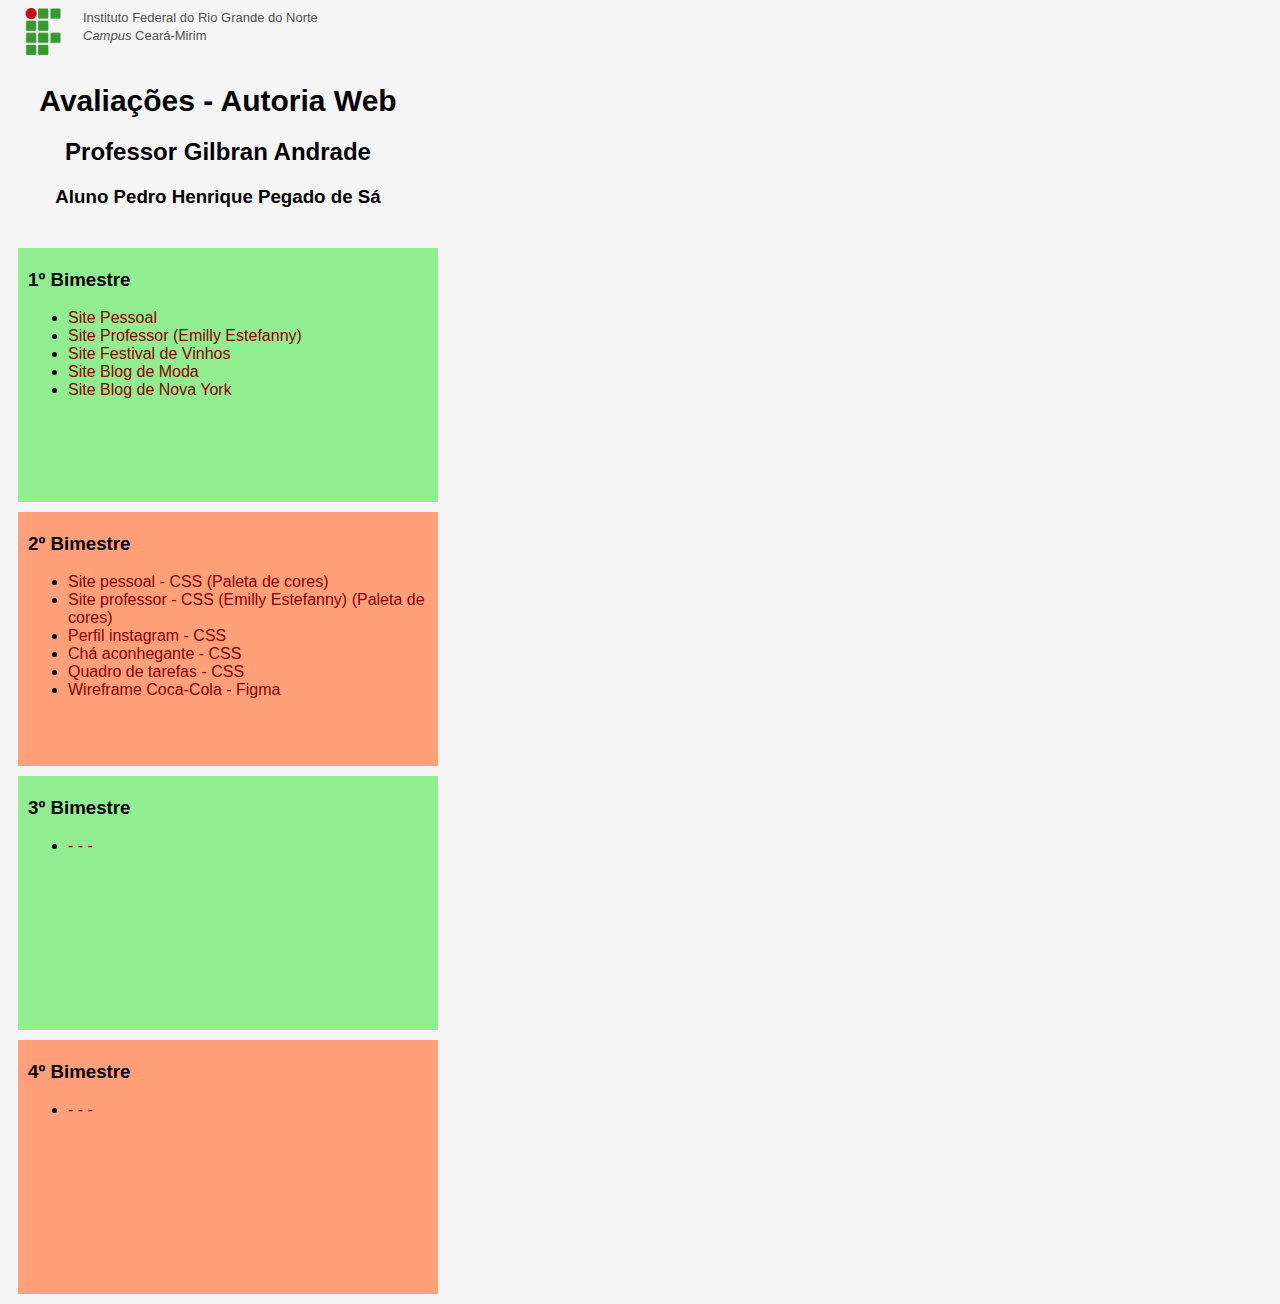
<file: index.html>
<!DOCTYPE html>
<html>
<head>
    <title>Avaliação</title>
    <link rel='stylesheet' href='style.css'>
</head>
<body>
    <div class="topo">
        <img class="logo" src="images/if_small.png">
        <span class="ifrn">Instituto Federal do Rio Grande do Norte</span><br>
        <span class="ifrn"><em>Campus</em> Ceará-Mirim</span>
    </div>
    <div class="titulo">
        <h1>Avaliações - Autoria Web</h1>
        <h2>Professor Gilbran Andrade</h2>
        <h3>Aluno Pedro Henrique Pegado de Sá</h4>
    </div>
    <div class="bimestre bimImpar">
        <h3>1º Bimestre</h3>
        <ul>
            <li><a target="_blank" href="bimestre1/sitePessoal/">Site Pessoal</a></li>
            <li><a target="_blank" href="bimestre1/siteProfessor">Site Professor (Emilly Estefanny)</a></li>
            <li><a target="_blank" href="bimestre1/festivalVinhos/">Site Festival de Vinhos</a></li>
            <li><a target="_blank" href="bimestre1/blogModa/">Site Blog de Moda</a></li>
            <li><a target="_blank" href="bimestre1/blogNY/">Site Blog de Nova York</a></li>
        </ul>
    </div>
    <div class="bimestre bimPar">
        <h3>2º Bimestre</h3>
        <ul>
            <li><a target="_blank" href="bimestre2/sitePessoal-css/">Site pessoal - CSS <a target="_blank" href="https://www.figma.com/file/84WMJMnzFSMqPpsacgFd5X/Untitled?type=design&node-id=0%3A1&mode=design&t=T7VfBLVgW3cILD3x-1">(Paleta de cores)</a></a></li>
            <li><a target="_blank" href="bimestre2/siteProfessor-css/">Site professor - CSS (Emilly Estefanny) <a target="_blank" href="https://www.figma.com/file/I4yHXVTCr3sbk2Q9hpkvNb/Paleta-SiteProfessor?type=design&node-id=0%3A1&mode=design&t=ZWVVjEC8FcpAsUPe-1">(Paleta de cores)</a></a></li>
            <li><a target="_blank" href="bimestre2/insta-perfil/">Perfil instagram - CSS</a></li>
            <li><a target="_blank" href="bimestre2/chaAconchegante/">Chá aconhegante - CSS</a></li>
            <li><a target="_blank" href="bimestre2/quadroTarefas/">Quadro de tarefas - CSS</a></li>
            <li><a target="_blank" href="https://www.figma.com/file/suA3TklepVTciVPk9N6kDh/CocaCola-Wireframe?type=design&node-id=0%3A1&mode=design&t=1bFk1XdM3FfSwaQL-1">Wireframe Coca-Cola - Figma</a></li>
        </ul>
    </div>
    <div class="bimestre bimImpar">
        <h3>3º Bimestre</h3>
        <ul>
            <li><a href="#">- - -</a></li>
        </ul>
    </div>
    <div class="bimestre bimPar">
        <h3>4º Bimestre</h3>
        <ul>
            <li><a href="#">- - -</a></li>
        </ul>
    </div>
</body>
</html>
</file>
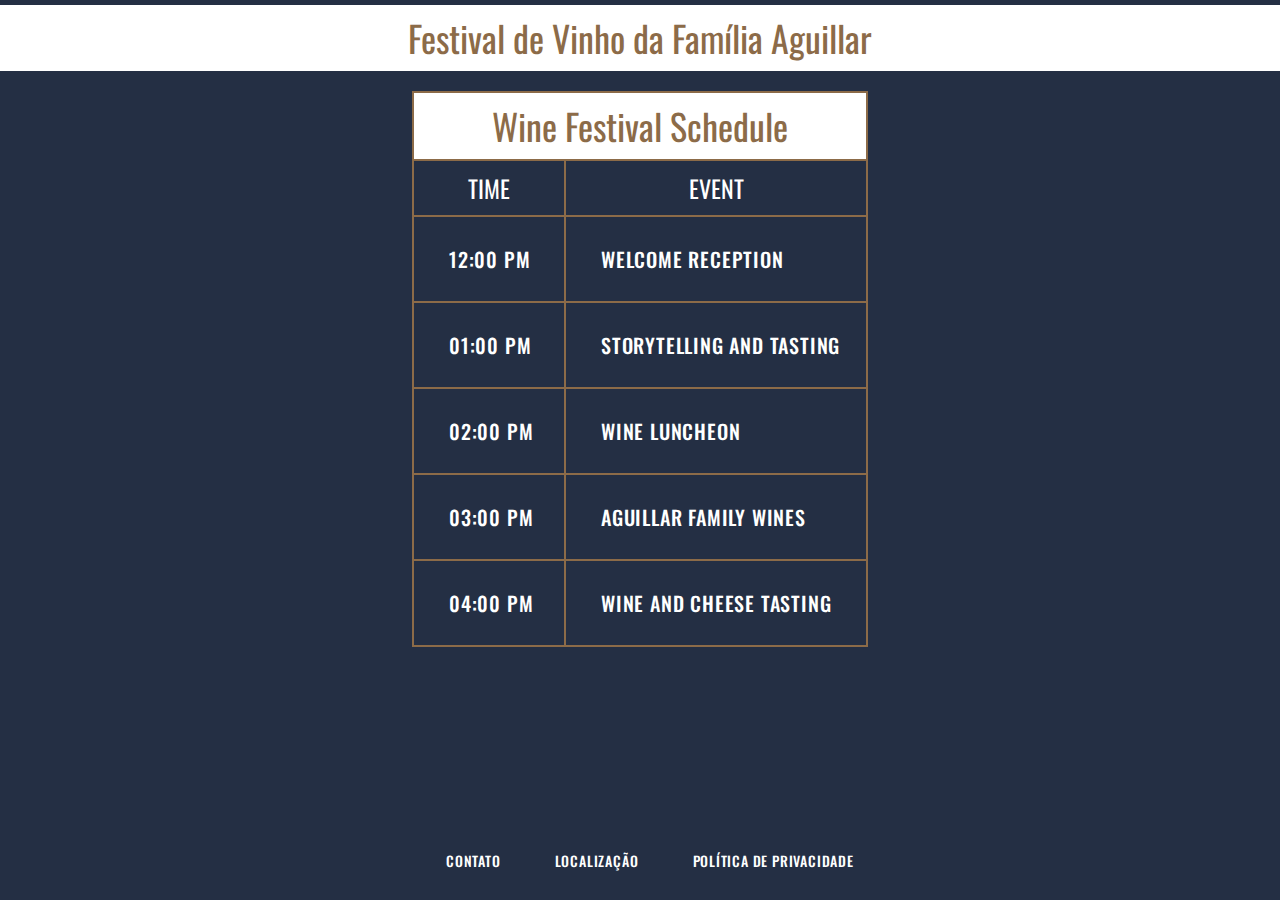
<file: bimestre1/festivalVinhos/index.html>
<!DOCTYPE html>
<html>

<head>
  <meta charset="utf-8">
  <title>Festival de Vinho da Família Aguillar</title>
  <link rel="stylesheet" type="text/css" href="reset.css" />
  <link rel="stylesheet" type="text/css" href="style.css" />
  <link href="https://fonts.googleapis.com/css?family=Oswald" rel="stylesheet">
</head>

<body>
  <header>
    <h1>Festival de Vinho da Família Aguillar</h1>
  </header>
  
  <div class="container">

    <table>

      <thead>
        <tr>
          <th colspan="2"><h1>Wine Festival Schedule</h1></th>
        </tr>
        <tr>
          <th><h2>Time</h2></th>
          <th><h2>Event</h2></th>
        </tr>
      </thead>

      <tbody>
        <tr>
          <td class="left"><h3>12:00 PM</h3></td>
          <td><h3>Welcome Reception</h3></td>
        </tr>
        <tr>
          <td class="left"><h3>01:00 PM</h3></td>
          <td><h3>Storytelling and Tasting</h3></td>
        </tr>
        <tr>
          <td class="left"><h3>02:00 PM</h3></td>
          <td><h3>Wine Luncheon</h3></td>
        </tr>
        <tr>
          <td class="left"><h3>03:00 PM</h3></td>
          <td><h3>Aguillar Family Wines</h3></td>
        </tr>
        <tr>
          <td class="left"><h3>04:00 PM</h3></td>
          <td><h3>Wine and Cheese Tasting</h3></td>
        </tr>
      </tbody>

    </table>

  </div>
  
  <footer>
    <h3>Contato</h3>
    <h3>Localização</h3>
    <h3>Política de Privacidade</h3>
  </footer>
</body>

</html>
</file>
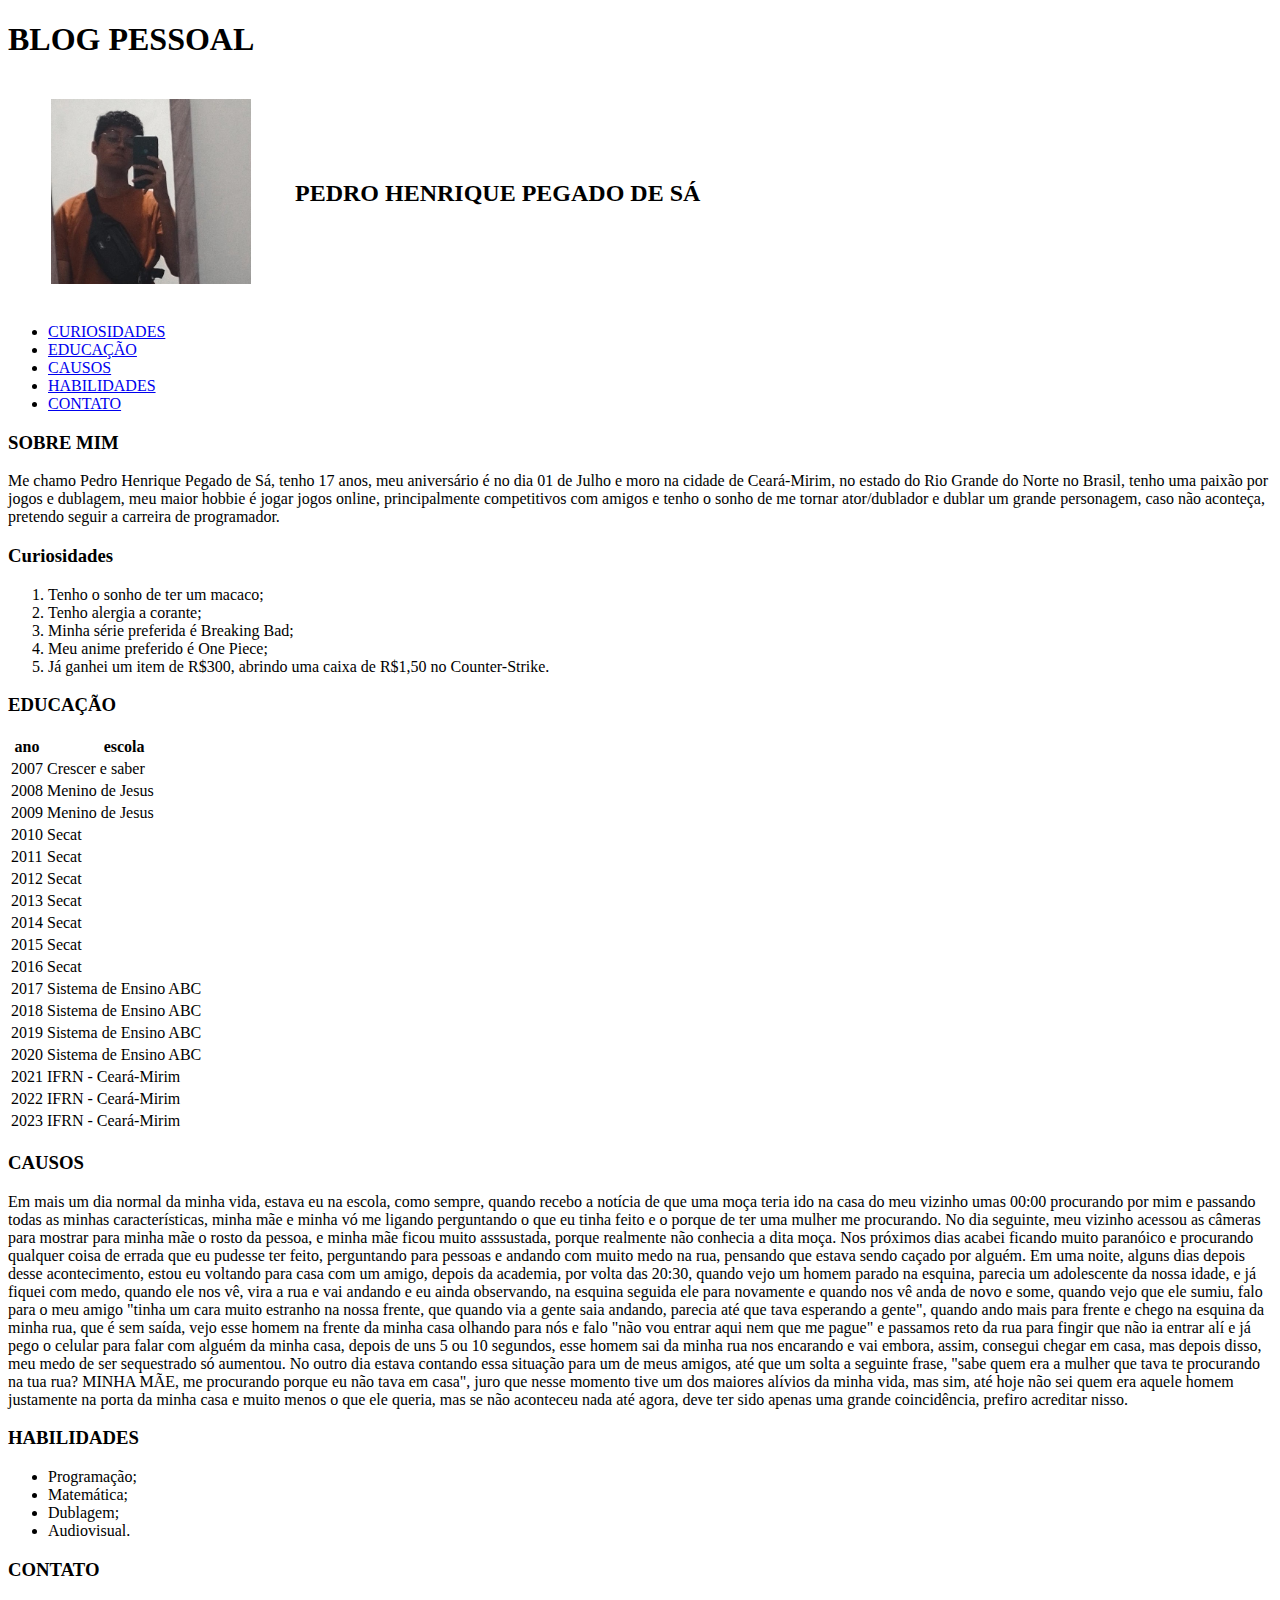
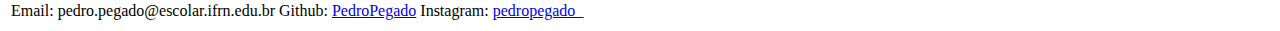
<file: bimestre1/sitePessoal/index.html>
<!DOCTYPE html>
<html lang="pt-br">
<head>
    <meta charset="UTF-8">
    <link rel="stylesheet" href="style.css">
    <title>Blog do Pedro Pegado</title>
</head>
<body>
    <header>
        <h1>BLOG PESSOAL</h1>
        <table>
            <tr>
                <td>
                <figure>
                    <img src="images/pedroFoto.jpg" alt="">
                </figure>
                </td>
                <td><h2>PEDRO HENRIQUE PEGADO DE SÁ</h2></td>
            </tr>
        </table>
        <nav>
            <ul>
                <li><a href="#curiosidades">CURIOSIDADES</a></li>
                <li><a href="#educacao">EDUCAÇÃO</a></li>
                <li><a href="#causos">CAUSOS</a></li>
                <li><a href="#habilidades">HABILIDADES</a></li>
                <li><a href="#contato">CONTATO</a></li>
            </ul>
        </nav>
    </header>

    <main>
        <article>
            <h3>SOBRE MIM</h3>
            <p>Me chamo Pedro Henrique Pegado de Sá, tenho 17 anos, meu aniversário é no dia 01 de Julho e moro na cidade de Ceará-Mirim, no estado do Rio Grande do Norte no Brasil, tenho uma paixão por jogos e dublagem, meu maior hobbie é jogar jogos online, principalmente competitivos com amigos e tenho o sonho de me tornar ator/dublador e dublar um grande personagem, caso não aconteça, pretendo seguir a carreira de programador.</p>
        </article>

        <section id="curiosidades">
            <h3>Curiosidades</h3>
            <ol>
                <li>Tenho o sonho de ter um macaco;</li>
                <li>Tenho alergia a corante;</li>
                <li>Minha série preferida é Breaking Bad;</li>
                <li>Meu anime preferido é One Piece;</li>
                <li>Já ganhei um item de R$300, abrindo uma caixa de R$1,50 no Counter-Strike.</li>
            </ol>
        </section>

        <section id="educacao">
            <h3>EDUCAÇÃO</h3>
            <table>
                <thead>
                    <tr>
                        <th>ano</th>
                        <th>escola</th>
                    </tr>
                </thead>
                <tbody>
                    <tr>
                        <td>2007</td>
                        <td>Crescer e saber</td>
                    </tr>
                    <tr>
                        <td>2008</td>
                        <td>Menino de Jesus</td>
                    </tr>
                    <tr>
                        <td>2009</td>
                        <td>Menino de Jesus</td>
                    </tr>
                    <tr>
                        <td>2010</td>
                        <td>Secat</td>
                    </tr>
                    <tr>
                        <td>2011</td>
                        <td>Secat</td>
                    </tr>
                    <tr>
                        <td>2012</td>
                        <td>Secat</td>
                    </tr>
                    <tr>
                        <td>2013</td>
                        <td>Secat</td>
                    </tr>
                    <tr>
                        <td>2014</td>
                        <td>Secat</td>
                    </tr>
                    <tr>
                        <td>2015</td>
                        <td>Secat</td>
                    </tr>
                    <tr>
                        <td>2016</td>
                        <td>Secat</td>
                    </tr>
                    <tr>
                        <td>2017</td>
                        <td>Sistema de Ensino ABC</td>
                    </tr>
                    <tr>
                        <td>2018</td>
                        <td>Sistema de Ensino ABC</td>
                    </tr>
                    <tr>
                        <td>2019</td>
                        <td>Sistema de Ensino ABC</td>
                    </tr>
                    <tr>
                        <td>2020</td>
                        <td>Sistema de Ensino ABC</td>
                    </tr>
                    <tr>
                        <td>2021</td>
                        <td>IFRN - Ceará-Mirim</td>
                    </tr>
                    <tr>
                        <td>2022</td>
                        <td>IFRN - Ceará-Mirim</td>
                    </tr>
                    <tr>
                        <td>2023</td>
                        <td>IFRN - Ceará-Mirim</td>
                    </tr>
                </tbody>
            </table>
        </section>

        <section id="causos">
            <article>
                <h3>CAUSOS</h3>
                <p>Em mais um dia normal da minha vida, estava eu na escola, como sempre, quando recebo a notícia de que uma moça teria ido na casa do meu vizinho umas 00:00 procurando por mim e passando todas as minhas características, minha mãe e minha vó me ligando perguntando o que eu tinha feito e o porque de ter uma mulher me procurando. No dia seguinte, meu vizinho acessou as câmeras para mostrar para minha mãe o rosto da pessoa, e minha mãe ficou muito asssustada, porque realmente não conhecia a dita moça. Nos próximos dias acabei ficando muito paranóico e procurando qualquer coisa de errada que eu pudesse ter feito, perguntando para pessoas e andando com muito medo na rua, pensando que estava sendo caçado por alguém. Em uma noite, alguns dias depois desse acontecimento, estou eu voltando para casa com um amigo, depois da academia, por volta das 20:30, quando vejo um homem parado na esquina, parecia um adolescente da nossa idade, e já fiquei com medo, quando ele nos vê, vira a rua e vai andando e eu ainda observando, na esquina seguida ele para novamente e quando nos vê anda de novo e some, quando vejo que ele sumiu, falo para o meu amigo "tinha um cara muito estranho na nossa frente, que quando via a gente saia andando, parecia até que tava esperando a gente", quando ando mais para frente e chego na esquina da minha rua, que é sem saída, vejo esse homem na frente da minha casa olhando para nós e falo "não vou entrar aqui nem que me pague" e passamos reto da rua para fingir que não ia entrar alí e já pego o celular para falar com alguém da minha casa, depois de uns 5 ou 10 segundos, esse homem sai da minha rua nos encarando e vai embora, assim, consegui chegar em casa, mas depois disso, meu medo de ser sequestrado só aumentou. No outro dia estava contando essa situação para um de meus amigos, até que um solta a seguinte frase, "sabe quem era a mulher que tava te procurando na tua rua? MINHA MÃE, me procurando porque eu não tava em casa", juro que nesse momento tive um dos maiores alívios da minha vida, mas sim, até hoje não sei quem era aquele homem justamente na porta da minha casa e muito menos o que ele queria, mas se não aconteceu nada até agora, deve ter sido apenas uma grande coincidência, prefiro acreditar nisso.</p>
            </article>
        </section>

        <section id="habilidades">
            <h3>HABILIDADES</h3>
            <ul>
                <li>Programação;</li>
                <li>Matemática;</li>
                <li>Dublagem;</li>
                <li>Audiovisual.</li>
            </ul>
        </section>
    </main>

    <footer>
        <section id="contato">
            <h3>CONTATO</h3>
            <table>
                <tr>
                    <td>Email: pedro.pegado@escolar.ifrn.edu.br</td>
                    <td>Github: <a href="https://github.com/PedroPegado">PedroPegado</a></td>
                    <td>Instagram: <a href="https://instagram.com/pedropegado_">pedropegado_</a></td>
                </tr>
            </table>
        </section>
    </footer>

</body>
</html>
</file>
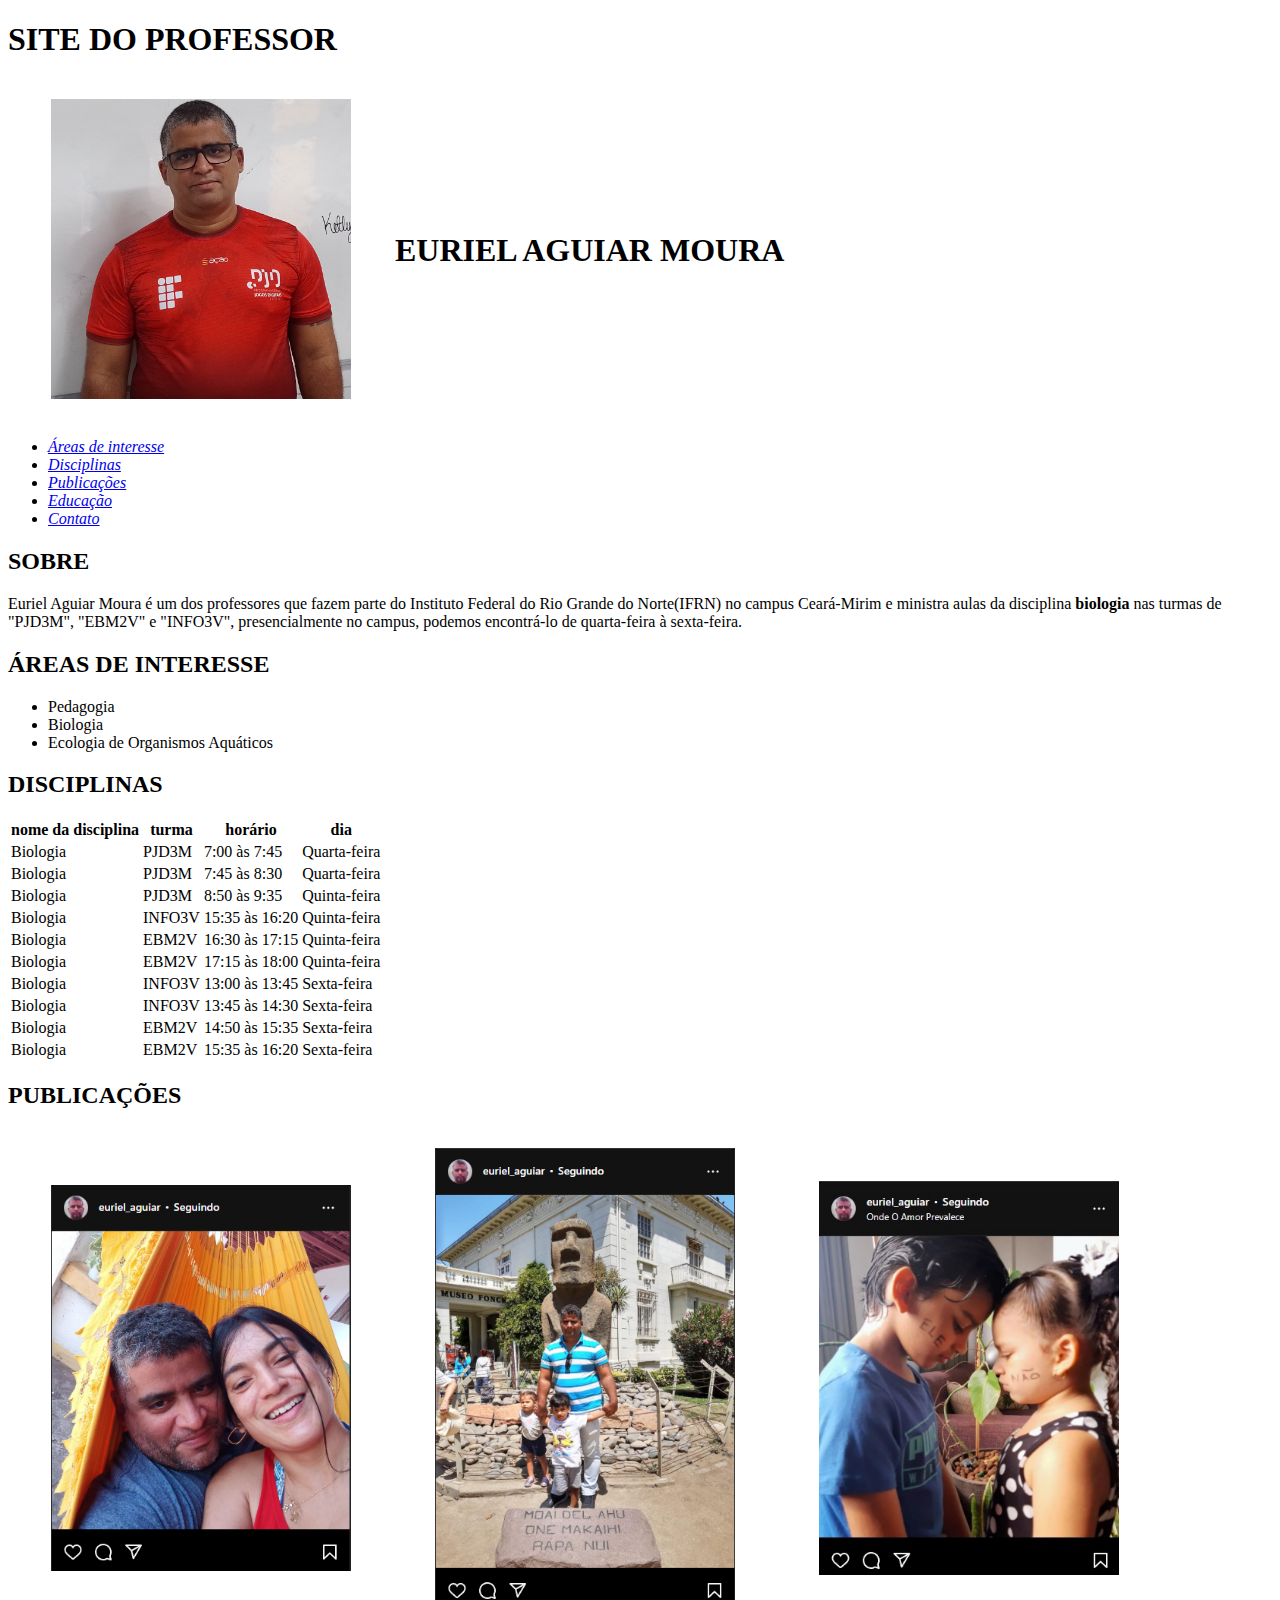
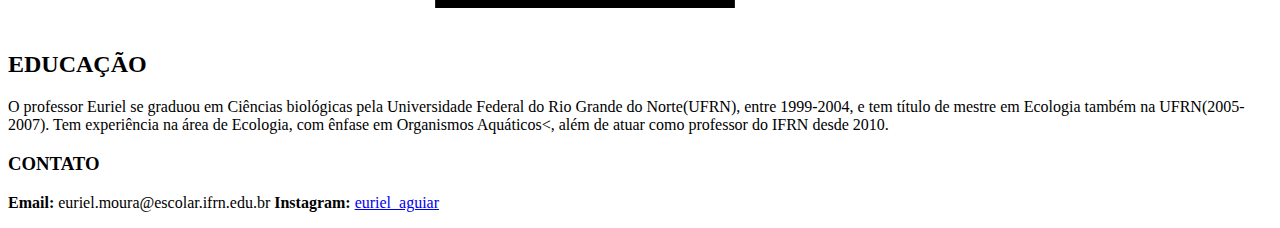
<file: bimestre1/siteProfessor/index.html>
<!DOCTYPE html>
<html lang="pt-br">
<head>
    <meta charset="UTF-8">
    <link rel="stylesheet" href="style.css">
    <title>Site Euriel</title>
</head>
<body>
    <header>
        <h1>SITE DO PROFESSOR</h1>
        <table>
            <tr>
                <td>
                    <figure>
                        <img src="images/eurielQuad.jpg" alt="">
                    </figure>
                </td>
                <td><h1>EURIEL AGUIAR MOURA</h1></td>
            </tr>
        </table>
    </header>

    <nav>
        <ul>
            <li><a href="#areas"><em>Áreas de interesse</em></a></li>
            <li><a href="#disciplinas"><em>Disciplinas</em></a></li>
            <li><a href="#publicacoes"><em>Publicações</em></a></li>
            <li><a href="#educacao"><em>Educação</em></a></li>
            <li><a href="#contato"><em>Contato</em></a></li>
        </ul>
    </nav>

    <main>
        <section>
            <h2>SOBRE</h2>
            <p>Euriel Aguiar Moura é um dos professores que fazem parte do Instituto Federal do Rio Grande do Norte(IFRN) no campus Ceará-Mirim e ministra aulas da disciplina <strong>biologia</strong> nas turmas de "PJD3M", "EBM2V" e "INFO3V", presencialmente no campus, podemos encontrá-lo de quarta-feira à sexta-feira.</p>
        </section>

        <section id="areas">
            <h2>ÁREAS DE INTERESSE</h2>
            <ul>
                <li>Pedagogia</li>
                <li>Biologia</li>
                <li>Ecologia de Organismos Aquáticos</li>
            </ul>
        </section>

        <section id="disciplinas">
            <h2>DISCIPLINAS</h2>
            <table>
                <thead>
                    <tr>
                        <th>nome da disciplina</th>
                        <th>turma</th>
                        <th>horário</th>
                        <th>dia</th>
                    </tr>
                </thead>
                <tbody>
                    <tr>
                        <td>Biologia</td>
                        <td>PJD3M</td>
                        <td>7:00 às 7:45</td>
                        <td>Quarta-feira</td>
                    </tr>
                    <tr>
                        <td>Biologia</td>
                        <td>PJD3M</td>
                        <td>7:45 às 8:30</td>
                        <td>Quarta-feira</td>
                    </tr>
                    <tr>
                        <td>Biologia</td>
                        <td>PJD3M</td>
                        <td>8:50 às 9:35</td>
                        <td>Quinta-feira</td>
                    </tr>
                    <tr>
                        <td>Biologia</td>
                        <td>INFO3V</td>
                        <td>15:35 às 16:20</td>
                        <td>Quinta-feira</td>
                    </tr>
                    <tr>
                        <td>Biologia</td>
                        <td>EBM2V</td>
                        <td>16:30 às 17:15</td>
                        <td>Quinta-feira</td>
                    </tr>
                    <tr>
                        <td>Biologia</td>
                        <td>EBM2V</td>
                        <td>17:15 às 18:00</td>
                        <td>Quinta-feira</td>
                    </tr>
                    <tr>
                        <td>Biologia</td>
                        <td>INFO3V</td>
                        <td>13:00 às 13:45</td>
                        <td>Sexta-feira</td>
                    </tr>
                    <tr>
                        <td>Biologia</td>
                        <td>INFO3V</td>
                        <td>13:45 às 14:30</td>
                        <td>Sexta-feira</td>
                    </tr>
                    <tr>
                        <td>Biologia</td>
                        <td>EBM2V</td>
                        <td>14:50 às 15:35</td>
                        <td>Sexta-feira</td>
                    </tr>
                    <tr>
                        <td>Biologia</td>
                        <td>EBM2V</td>
                        <td>15:35 às 16:20</td>
                        <td>Sexta-feira</td>
                    </tr>
                </tbody>
            </table>
        </section>

        <section id="publicacoes">
            <h2>PUBLICAÇÕES</h2>
            <table>
                <tr>
                    <td>
                        <figure>
                            <img src="images/publi1.PNG" alt="">
                        </figure>
                    </td>
                    <td>
                        <figure>
                            <img src="images/publi2.PNG" alt="">
                        </figure>
                    </td>
                    <td>
                        <figure>
                            <img src="images/publi3.jpg" alt="">
                        </figure>
                    </td>
                </tr>
            </table>
        </section>

        <section id="educacao">
            <h2>EDUCAÇÃO</h2>
            <p>O professor Euriel se graduou em Ciências biológicas pela Universidade Federal do Rio Grande do Norte(UFRN), entre 1999-2004, e tem título de mestre em Ecologia também na UFRN(2005-2007). Tem experiência na área de Ecologia, com ênfase em Organismos Aquáticos<, além de atuar como professor do IFRN desde 2010.</p>
        </section>

        <footer id="contato">
            <h3>CONTATO</h3>
            <p><strong>Email:</strong> euriel.moura@escolar.ifrn.edu.br <strong>Instagram:</strong> <a href="https://www.instagram.com/euriel_aguiar/">euriel_aguiar</a></p>
        </footer>
    </main>
</body>
</html>
</file>
<file: style.css>
body {
    background-color: whitesmoke;
    font-family:'Lucida Sans', 'Lucida Sans Regular', 'Lucida Grande', 'Lucida Sans Unicode', Geneva, Verdana, sans-serif;
}

.bimestre {
    width: 400px;
    height: 250px;
    margin: 10px;
    padding: 2px 10px;
}

.bimImpar {
    background-color: lightgreen;
}

.bimPar {
    background-color: lightsalmon;
}

.logo {
    width: 40px;
    float: left;
    padding-right: 20px;
    margin-left: 15px;
}

a:link,
a:visited {
    color: darkred;
    text-decoration: none;
}
a:hover {
    color: red;
    text-decoration: underline;
}

.ifrn {
    color: rgb(80, 80, 80);
    font-size: small;
}

.titulo {
    width: 400px;
    margin: 40px 0;
    padding: 0px 10px;
    text-align: center;
}

h1 {
    font-size: 30px;
}

.topo {
    width: 400px;
}
</file>
<file: bimestre1/festivalVinhos/style.css>
body {
    background-color: #242f44;
    color: white;
      font-family: 'Oswald', sans-serif;
  }
  
  header {
    text-align: center;
    margin-top: 5px;
  }
  
  h1 {
    font-size: 36px;
    padding: 15px;
    color: #8c6b48;
    background-color: white;
  }
  
  h2 {
    font-size: 24px;
    padding: 15px;
    text-transform: uppercase;
  }
  
  h3 {
    font-size: 20px;
    padding: 15px;
    text-transform: uppercase;
    text-align: left;
    margin-left: 20px;
    font-weight: 500;
    line-height: 2.7;
    letter-spacing: 0.8px;
  }
  
  th {
    border: 2px solid #8c6b48;
  }
  
  table {
    text-align: center;
    margin: 20px auto;
  }
  
  td {
    border: 2px solid #8c6b48;
    width: 300px;
  }
  
  footer {
    margin-top: 50px;
    text-align: center;
    position: fixed;
    width: 100%;
    bottom: 5px;
    background-color: #242f44;
    z-index: 5;
  }
  footer h3 {
    display: inline-block;
    font-size: 14px;
    background-color: #242f44;
  }
  
  .container {
    max-width: 940px;
    margin: 0 auto;
    height: 800px;
  }
  
  
  .left {
    width: 150px;
  }
</file>
<file: bimestre1/sitePessoal/style.css>
img {
    width: 200px;
}
</file>
<file: bimestre1/siteProfessor/style.css>
img {
    width: 300px;
}
</file>
